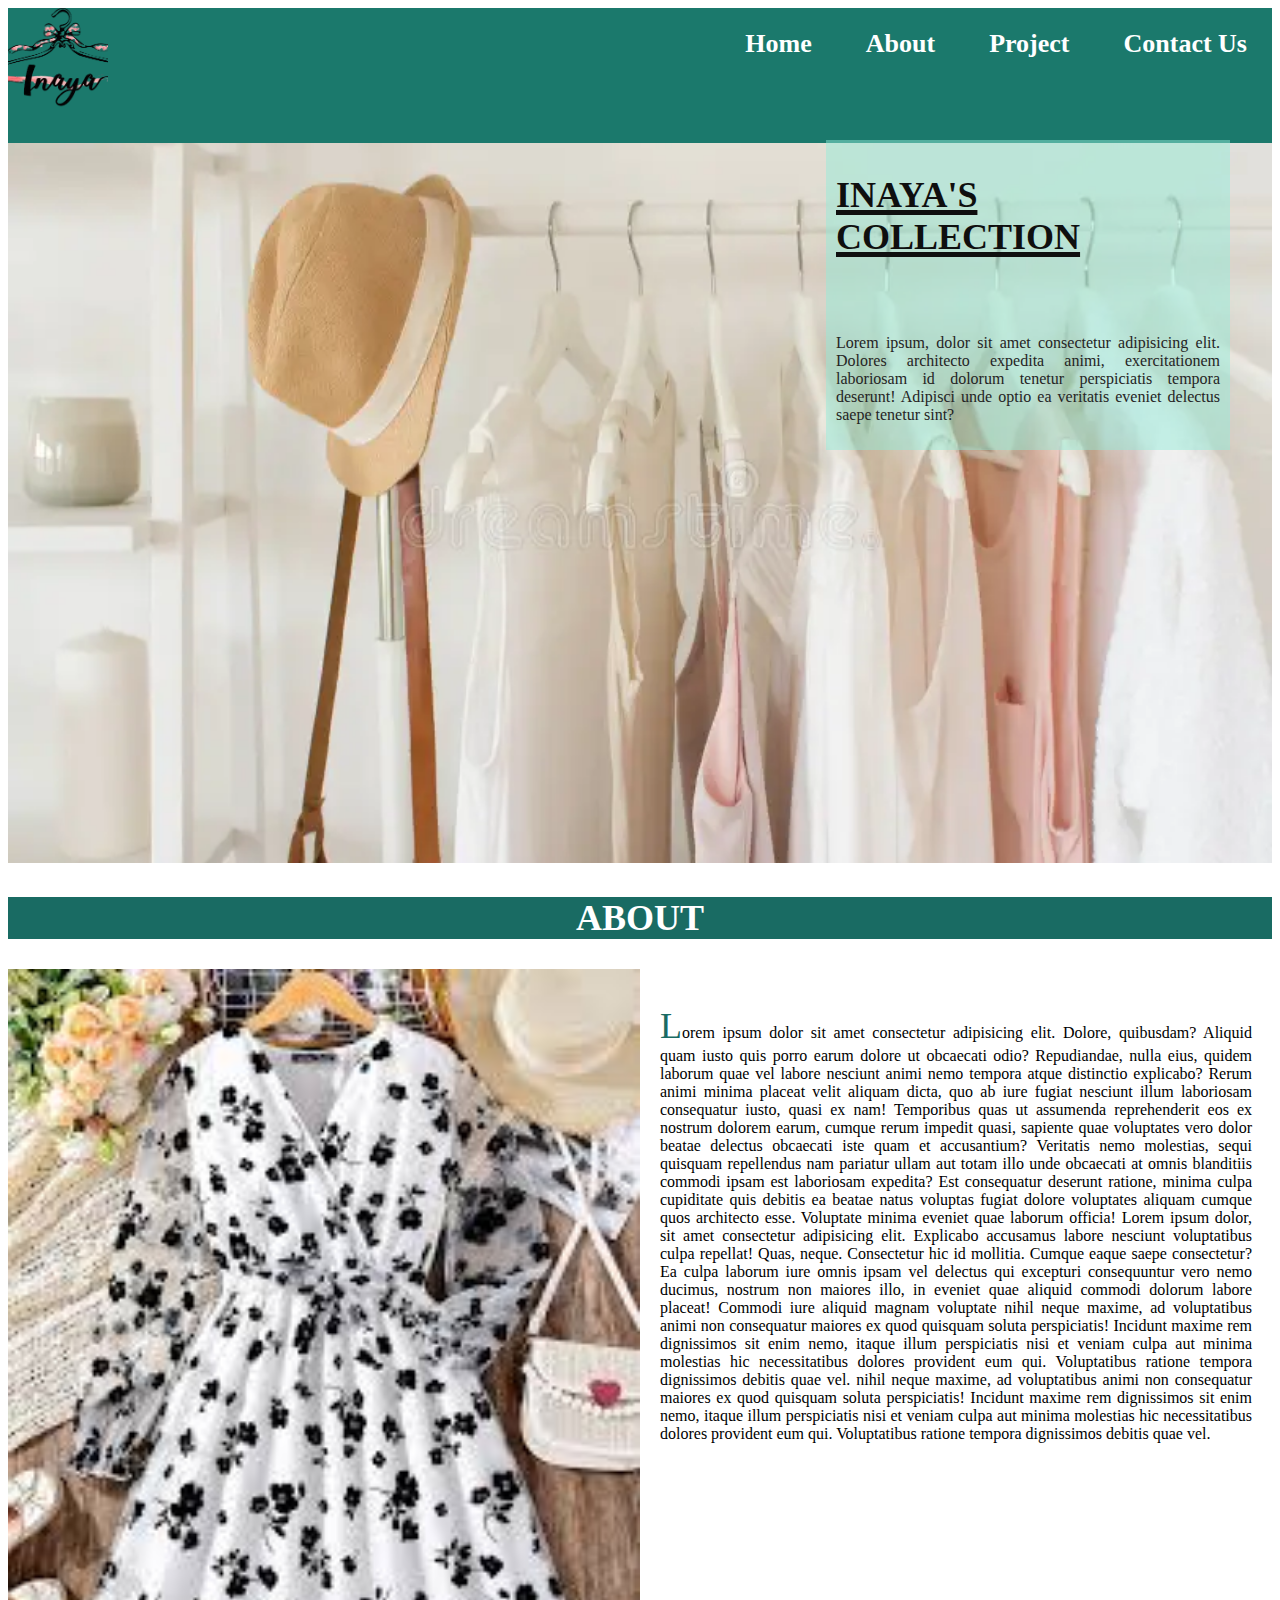
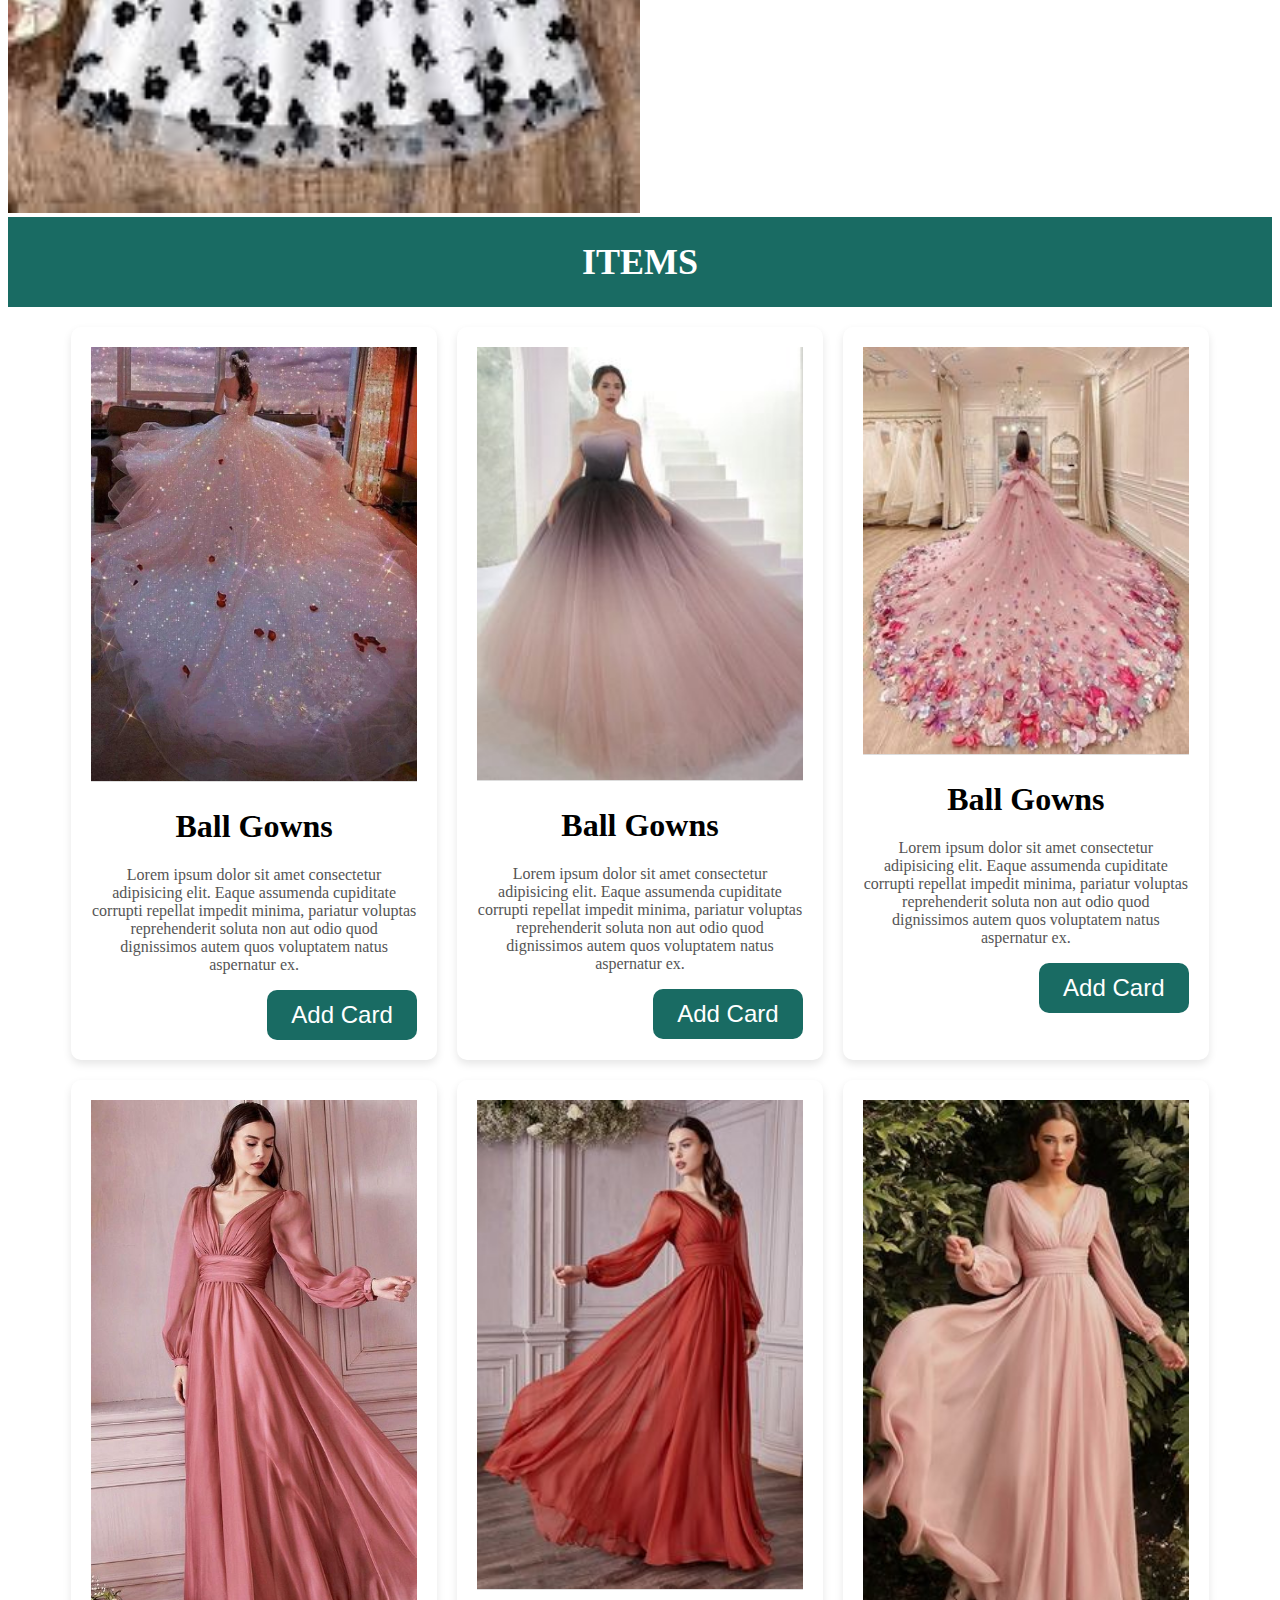
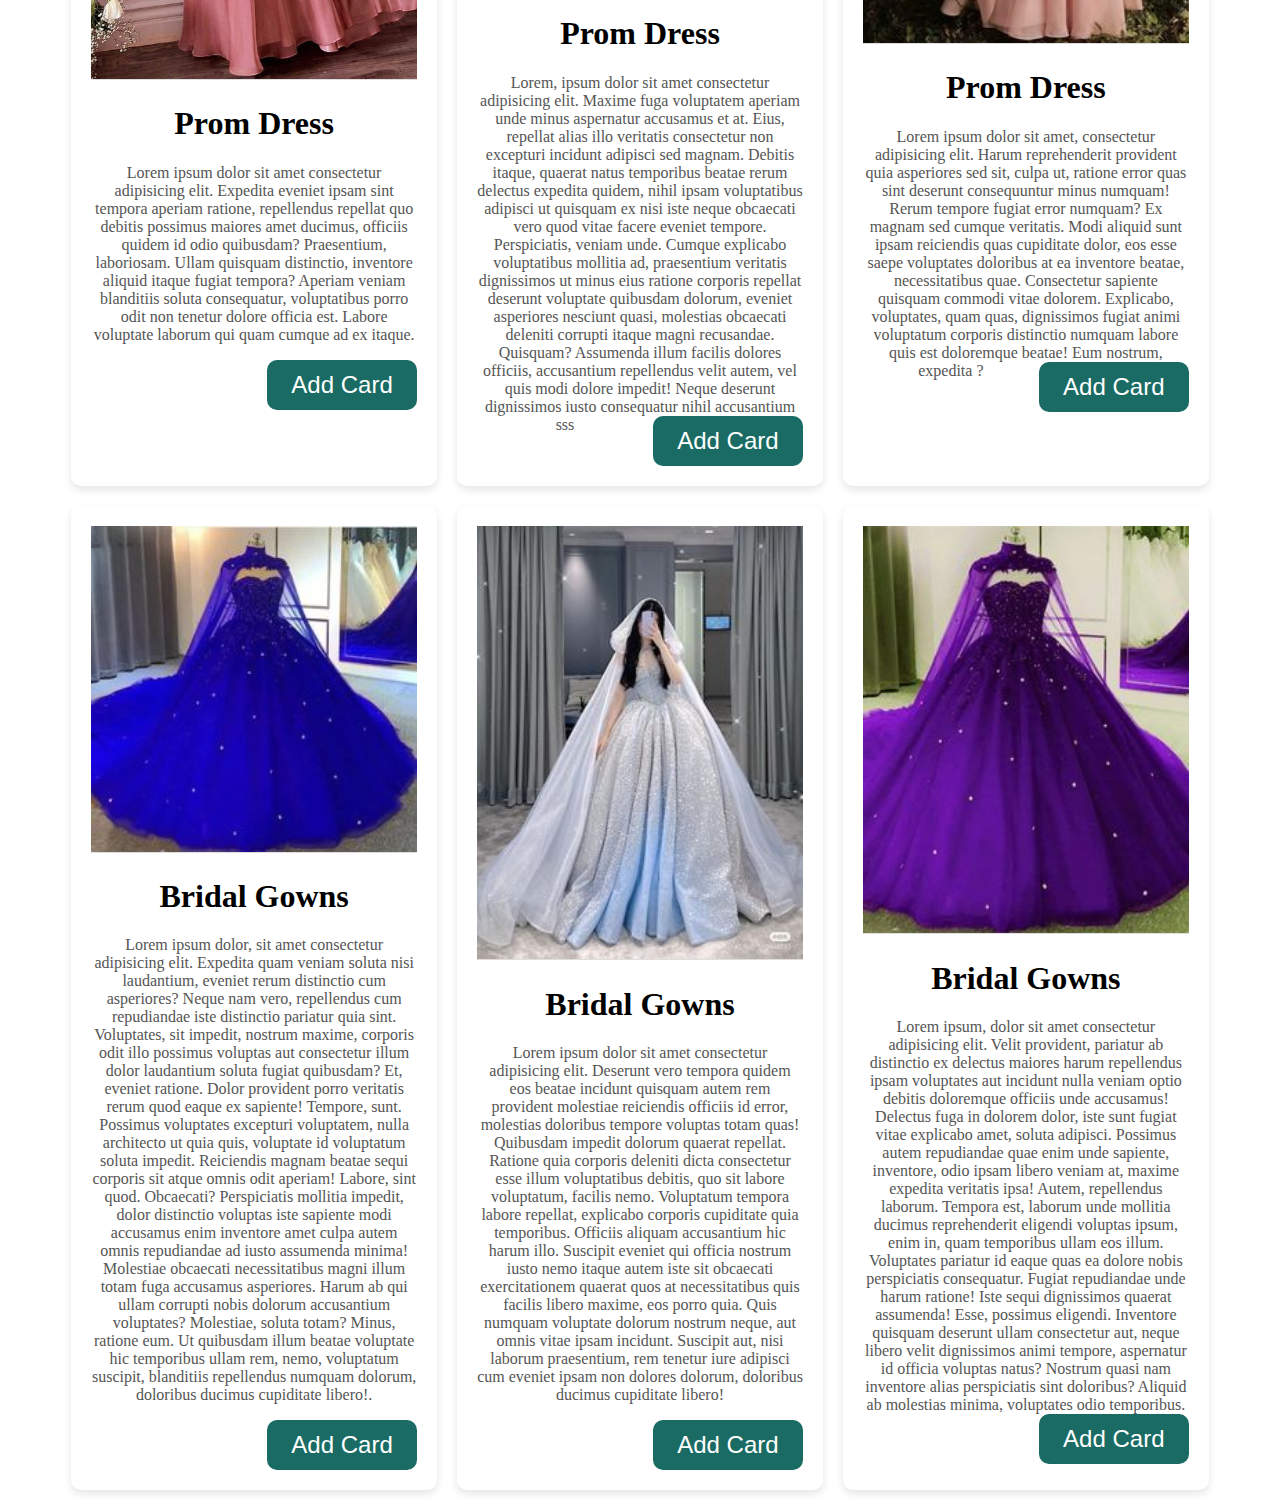
<file: index.html>
<!DOCTYPE html>
<html lang="en">
<head>
    <meta charset="UTF-8">
    <meta name="viewport" content="width=device-width, initial-scale=1.0">
    <title>Inaya's  Website</title>
    <link rel="stylesheet" href="style.css">

</head>
<body>
    <nav class="header">
    <img src="./img/logo-removebg-preview.png" alt="logo" width="400">
<ul>
    <li>Home</li>
    <li>About</li>
    <li>Project</li>
    <li>Contact Us</li>
</ul>   
</nav>


<img src="./img/fashion-clothes-concept-female-blouses-t-shirts-dresses-hanger-white-background-blog-website-social-media-158685437.webp" alt="" id="xyz">

<div id="text">
    <h1>Inaya's Collection</h1>
    <br>
    <br>
    <p>
        Lorem ipsum, dolor sit amet consectetur adipisicing elit. Dolores
        architecto expedita animi, exercitationem laboriosam id dolorum
        tenetur perspiciatis tempora deserunt! Adipisci unde optio ea
        veritatis eveniet delectus saepe tenetur sint?
      
   </p>
</div>

<h2 id="about">About</h2>
<div id="about-section">
    <div id="left">
      <img src="./img/download (1).jpeg" alt="">
    </div>
    <div id="right">
      <p>
        Lorem ipsum dolor sit amet consectetur adipisicing elit. Dolore,
        quibusdam? Aliquid quam iusto quis porro earum dolore ut obcaecati
        odio? Repudiandae, nulla eius, quidem laborum quae vel labore nesciunt
        animi nemo tempora atque distinctio explicabo? Rerum animi minima
        placeat velit aliquam dicta, quo ab iure fugiat nesciunt illum
        laboriosam consequatur iusto, quasi ex nam! Temporibus quas ut
        assumenda reprehenderit eos ex nostrum dolorem earum, cumque rerum
        impedit quasi, sapiente quae voluptates vero dolor beatae delectus
        obcaecati iste quam et accusantium? Veritatis nemo molestias, sequi
        quisquam repellendus nam pariatur ullam aut totam illo unde obcaecati
        at omnis blanditiis commodi ipsam est laboriosam expedita? Est
        consequatur deserunt ratione, minima culpa cupiditate quis debitis ea
        beatae natus voluptas fugiat dolore voluptates aliquam cumque quos
        architecto esse. Voluptate minima eveniet quae laborum officia! Lorem
        ipsum dolor, sit amet consectetur adipisicing elit. Explicabo
        accusamus labore nesciunt voluptatibus culpa repellat! Quas, neque.
        Consectetur hic id mollitia. Cumque eaque saepe consectetur? Ea culpa
        laborum iure omnis ipsam vel delectus qui excepturi consequuntur vero
        nemo ducimus, nostrum non maiores illo, in eveniet quae aliquid
        commodi dolorum labore placeat! Commodi iure aliquid magnam voluptate
        nihil neque maxime, ad voluptatibus animi non consequatur maiores ex
        quod quisquam soluta perspiciatis! Incidunt maxime rem dignissimos sit
        enim nemo, itaque illum perspiciatis nisi et veniam culpa aut minima
        molestias hic necessitatibus dolores provident eum qui. Voluptatibus
        ratione tempora dignissimos debitis quae vel. nihil neque maxime, ad
        voluptatibus animi non consequatur maiores ex quod quisquam soluta
        perspiciatis! Incidunt maxime rem dignissimos sit enim nemo, itaque
        illum perspiciatis nisi et veniam culpa aut minima molestias hic
        necessitatibus dolores provident eum qui. Voluptatibus ratione tempora
        dignissimos debitis quae vel.
      </p>
    </div>
  </div>
  <div id="items">
    <h1>ITEMS</h1>
  </div>
    <div class="container">
      <div class="card">
          <img src="./img/download.jpeg" alt="">
          <h1>Ball Gowns</h1>
          <p>Lorem ipsum dolor sit amet consectetur adipisicing elit. Eaque assumenda cupiditate corrupti repellat impedit minima, pariatur voluptas reprehenderit soluta non aut odio quod dignissimos autem quos voluptatem natus aspernatur ex.</p>
          <a href="./form.html">
            <button>Add Card</button>
            
          </a>
          </a>
      </div>
      <div class="card">
          <img src="./img/ae2ecab675c8c81f94e3809be989c086.jpg" alt="Card Image">
          <h1>Ball Gowns</h1>
          <p>Lorem ipsum dolor sit amet consectetur adipisicing elit. Eaque assumenda cupiditate corrupti repellat impedit minima, pariatur voluptas reprehenderit soluta non aut odio quod dignissimos autem quos voluptatem natus aspernatur ex.</p>
          <a href="./form.html">
            <button>Add Card</button>
           
          </a>
          </a>
      </div>
      <div class="card">
          <img src="./img/2e1caaedb82112736bbe9eaa986594fb.jpg" alt="Card Image">
          <h1>Ball Gowns</h1>
          <p>Lorem ipsum dolor sit amet consectetur adipisicing elit. Eaque assumenda cupiditate corrupti repellat impedit minima, pariatur voluptas reprehenderit soluta non aut odio quod dignissimos autem quos voluptatem natus aspernatur ex.</p>
          <a href="./form.html">
            <button>Add Card</button>
           
          </a>
          </a>
      </div>
      <div class="card">
          <img src="./img/prm dress 1.jpg" alt="Card Image">
          <h1>Prom Dress</h1>
          <p>Lorem ipsum dolor sit amet consectetur adipisicing elit. Expedita eveniet ipsam sint tempora aperiam ratione, repellendus repellat quo debitis possimus maiores amet ducimus, officiis quidem id odio quibusdam? Praesentium, laboriosam.
          Ullam quisquam distinctio, inventore aliquid itaque fugiat tempora? Aperiam veniam blanditiis soluta consequatur, voluptatibus porro odit non tenetur dolore officia est. Labore voluptate laborum qui quam cumque ad ex itaque.</p>
          <a href="./form.html">
            <button>Add Card</button>
            
          </a>
          </a>
          </a>
      </div>
      <div class="card">
          <img src="img/f98fd6b7c39c3967e2bdb97918ef901a.jpg" alt="Card Image">
          <h1>Prom Dress</h1>
          <p>Lorem, ipsum dolor sit amet consectetur adipisicing elit. Maxime fuga voluptatem aperiam unde minus aspernatur accusamus et at. Eius, repellat alias illo veritatis consectetur non excepturi incidunt adipisci sed magnam.
          Debitis itaque, quaerat natus temporibus beatae rerum delectus expedita quidem, nihil ipsam voluptatibus adipisci ut quisquam ex nisi iste neque obcaecati vero quod vitae facere eveniet tempore. Perspiciatis, veniam unde.
          Cumque explicabo voluptatibus mollitia ad, praesentium veritatis dignissimos ut minus eius ratione corporis repellat deserunt voluptate quibusdam dolorum, eveniet asperiores nesciunt quasi, molestias obcaecati deleniti corrupti itaque magni recusandae. Quisquam?
          Assumenda illum facilis dolores officiis, accusantium repellendus velit autem, vel quis modi dolore impedit! Neque deserunt dignissimos iusto consequatur nihil accusantium sss
            <button>Add Card</button>
            
          </a>
          </a>
      </div>
      <div class="card">
          <img src="./img/75b9af88c0f4a0a929072ad0880dc73f.jpg" alt="Card Image">
          <h1>Prom Dress</h1>
          <p>Lorem ipsum dolor sit amet, consectetur adipisicing elit. Harum reprehenderit provident quia asperiores sed sit, culpa ut, ratione error quas sint deserunt consequuntur minus numquam! Rerum tempore fugiat error numquam?
          Ex magnam sed cumque veritatis. Modi aliquid sunt ipsam reiciendis quas cupiditate dolor, eos esse saepe voluptates doloribus at ea inventore beatae, necessitatibus quae. Consectetur sapiente quisquam commodi vitae dolorem.
          Explicabo, voluptates, quam quas, dignissimos fugiat animi voluptatum corporis distinctio numquam labore quis est doloremque beatae! Eum nostrum, expedita ?


          <a href="./form.html">
            <button>Add Card</button>
           
          </a>
          </a>
      </div>
      <div class="card">
          <img src="./img/bd 1.jpg" alt="Card Image">
          <h1>Bridal Gowns</h1>
          <p>Lorem ipsum dolor, sit amet consectetur adipisicing elit. Expedita quam veniam soluta nisi laudantium, eveniet rerum distinctio cum asperiores? Neque nam vero, repellendus cum repudiandae iste distinctio pariatur quia sint.
          Voluptates, sit impedit, nostrum maxime, corporis odit illo possimus voluptas aut consectetur illum dolor laudantium soluta fugiat quibusdam? Et, eveniet ratione. Dolor provident porro veritatis rerum quod eaque ex sapiente!
          Tempore, sunt. Possimus voluptates excepturi voluptatem, nulla architecto ut quia quis, voluptate id voluptatum soluta impedit. Reiciendis magnam beatae sequi corporis sit atque omnis odit aperiam! Labore, sint quod. Obcaecati?
          Perspiciatis mollitia impedit, dolor distinctio voluptas iste sapiente modi accusamus enim inventore amet culpa autem omnis repudiandae ad iusto assumenda minima! Molestiae obcaecati necessitatibus magni illum totam fuga accusamus asperiores.
          Harum ab qui ullam corrupti nobis dolorum accusantium voluptates? Molestiae, soluta totam? Minus, ratione eum. Ut quibusdam illum beatae voluptate hic temporibus ullam rem, nemo, voluptatum suscipit, blanditiis repellendus numquam dolorum, doloribus ducimus cupiditate libero!.</p>
          <a href="./form.html">
            <button>Add Card</button>
            
        
          </a>
      </div>
      <div class="card">
          <img src="./img/bd2.jpg" alt="Card Image">
          <h1>Bridal Gowns</h1>
          <p>Lorem ipsum dolor sit amet consectetur adipisicing elit. Deserunt vero tempora quidem eos beatae incidunt quisquam autem rem provident molestiae reiciendis officiis id error, molestias doloribus tempore voluptas totam quas!
          Quibusdam impedit dolorum quaerat repellat. Ratione quia corporis deleniti dicta consectetur esse illum voluptatibus debitis, quo sit labore voluptatum, facilis nemo. Voluptatum tempora labore repellat, explicabo corporis cupiditate quia temporibus.
          Officiis aliquam accusantium hic harum illo. Suscipit eveniet qui officia nostrum iusto nemo itaque autem iste sit obcaecati exercitationem quaerat quos at necessitatibus quis facilis libero maxime, eos porro quia.
          Quis numquam voluptate dolorum nostrum neque, aut omnis vitae ipsam incidunt. Suscipit aut, nisi laborum praesentium, rem tenetur iure adipisci cum eveniet ipsam non dolores dolorum, doloribus ducimus cupiditate libero!</p>
          <a href="./form.html">
            <button>Add Card</button>
            
        
          </a>
            
      </div>
      <div class="card">
          <img src="./img/bd3.jpg" alt="Card Image">
          <h1>Bridal Gowns</h1>
          <p>Lorem ipsum, dolor sit amet consectetur adipisicing elit. Velit provident, pariatur ab distinctio ex delectus maiores harum repellendus ipsam voluptates aut incidunt nulla veniam optio debitis doloremque officiis unde accusamus!
          Delectus fuga in dolorem dolor, iste sunt fugiat vitae explicabo amet, soluta adipisci. Possimus autem repudiandae quae enim unde sapiente, inventore, odio ipsam libero veniam at, maxime expedita veritatis ipsa!
          Autem, repellendus laborum. Tempora est, laborum unde mollitia ducimus reprehenderit eligendi voluptas ipsum, enim in, quam temporibus ullam eos illum. Voluptates pariatur id eaque quas ea dolore nobis perspiciatis consequatur.
          Fugiat repudiandae unde harum ratione! Iste sequi dignissimos quaerat assumenda! Esse, possimus eligendi. Inventore quisquam deserunt ullam consectetur aut, neque libero velit dignissimos animi tempore, aspernatur id officia voluptas natus?
          Nostrum quasi nam inventore alias perspiciatis sint doloribus? Aliquid ab molestias minima, voluptates odio temporibus. 
          
          <a href="./form.html">
            <button>Add Card</button>
</file>
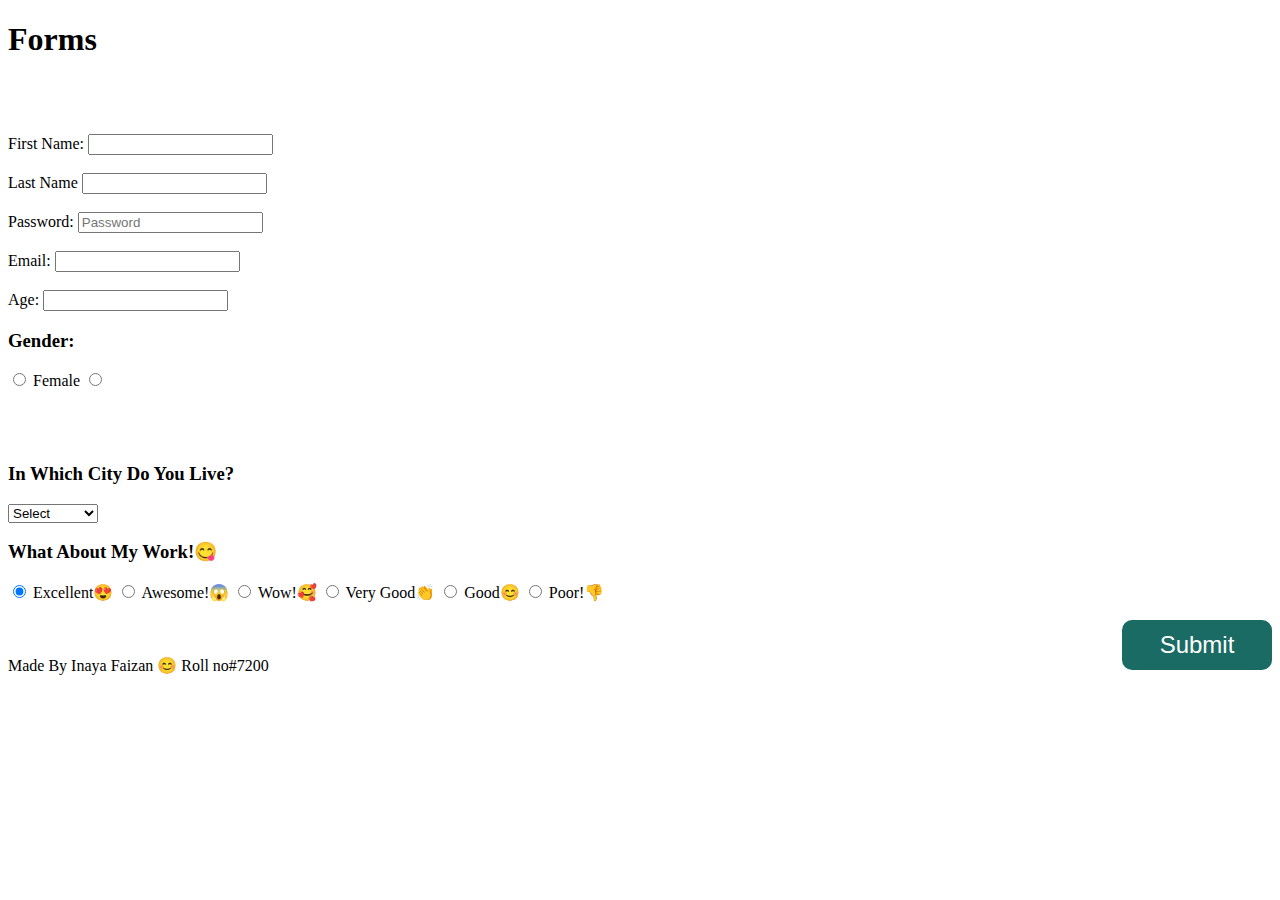
<file: form.html>
<!DOCTYPE html>
<html lang="en">
<head>
    <meta charset="UTF-8">
    <meta name="viewport" content="width=device-width, initial-scale=1.0">
    <title>Forms</title>
    <link rel="stylesheet" href="style.css">
</head>
<body>
<h1>Forms</h1>

   
    <br>
    <br>
    <br>

    <form action="./submit index.html"  method="get"  target="_blank"   novalidate>
    <label for= "fName">First Name:</label>
    <input type="text" id="fName" required> 
<br>
<br>

    <label for="lname">Last Name</label>
        <input type="text" id="lname" required> 
<br>
<br>

<label for="pass">Password:</label>
        <input type="password" id="pass" tabindex="0" placeholder="Password" value="" autocomplete="current-password" aria-label="Password">
    
<br>
<br>
<label for="email">Email:</label>
    <input type="email" name="email">

<br>
<br>
<label for="age">Age:</label>
    <input type="number" id="age">

<h3>Gender:</h3>
<input type="radio" name="genre" value="Female"
 checked="checked" /> Female
 <input type="radio" name="genre" value="Male" />



<br>
<br>

     <br>
     <br>
     
     
     



    <h3>In Which City Do You Live?</h3>
<select name="City">
<option value  disabled  selected="Select">Select</option>
 <option value="Karachi">Karachi</option>
 <option value="Lahore">Lahore</option>
 <option value="Faisalabad">Faisalabad</option>
 <option value="Multan">Multan</option>
 <option value="Hyderabad">Hyderabad</option>
 <option value="Quetta">Quetta</option>
 <option value="Rawalpindi">Rawalpindi</option>
 <option value="Islamabad">Islamabad</option>
 <option value="Sukhur">Sukhur</option>
 <option value="Gujranwala">Gujranwala</option>
 </select>





<h3>What About My Work!😋</h3>

<input type="radio" name="genre" value="Excellent"
 checked="checked" /> Excellent😍
 <input type="radio" name="genre" value="Awesome" />
Awesome!😱
 <input type="radio" name="genre" value="Wow" /> 
Wow!🥰
 <input type="radio" name="genre" value="Very Good" /> 
Very Good👏

<input type="radio" name="genre" value="Good" /> 
Good😊
<input type="radio" name="genre" value="Poor" /> 
Poor!👎

<br>
<br>

<a href="./submit index.html">
    <button>Submit</button>
</a>


<br>
<br>



</form>

Made By Inaya Faizan 😊    Roll no#7200


     
     
       



</body>
</html>
</file>
<file: style.css>
nav{
        
background-color: rgb(27, 121, 108);
height:15vh ;
position: relative;


    }
    nav >img{
width: 100px; 
height:100px ;
vertical-align: middle;
size: 100000px; 


    }

nav > ul{
    color:white ;
 float: right;
margin: right 70px; 
margin: top 35px;

font-family: "Playwrite HR", Agbalumo;
}

li{
    display: inline-block;
    padding: 5px 25px;
    color: white;
    font-weight: bold;
    font-size: 26px;  
   

}

li:hover {
        color:rgb(7, 7, 7);
        text-decoration: underline;
        text-decoration-color: white;
        text-decoration-thickness: 10%;
        cursor: pointer;
}
     #xyz{
        width: 100%;
        height: 80vh;
        object-fit: cover;
     }

     #text {
        background-color: #91ecd979;
        width: 30%;
        position: absolute;
        top: 140px;
        right: 50px;
        padding: 10px;
      }
      #text > h1 {
        font-family: "Playwrite HR", cursive;
        font-size: 36px;
        text-transform: uppercase;
        color: #0f0f0f;
        text-decoration: underline;
        text-decoration-thickness: 5px;
      }
      #text > p {
        color: #252424;
        text-align: justify;
      } 

      #slider {
        position: relative;
        /* margin-top: 50px; */
      }

      #about-section {
        width: 100%;
      }
      #about-section > #left {
        width: 50%;
        float: left;
      }
      #left > img {
        width: 100%;
      }
      #right {
        width: 50%;
        float: right;
        padding: 20px;
        box-sizing: border-box;
      }
      #right >p:first-letter{
        color: #196b63;
        font-size: 36px;
        font-family: "Playwrite HR", cursive;
      }
      #right > p {
        text-align: justify;
        
      }
      #items {
        clear: both;
        width: 100%;
        text-align: center;
       
       display: inline-block;

      }
     #card > h1 {
        background-color: #196b63;
        font-size: 36px;
        color: #ffffff;
        text-transform: uppercase;
        font-weight: bolder;
      }
      #items > #item {
        width: 30%;
        border: 2px solid #ffffff;
        padding: 5px;
        float: left;
        margin-left: 25px;
      }
      #card:hover {
        box-shadow: 10px 5px 5px #000;
      }

      #card > img {
        width: 100%;
      }
      #item > p {
        text-align: justify;
      }
      button {
        background-color: #196b63;
        font-size: 24px;
        border-radius: 10px;
        color: white;
        float: right;
        border: none;
        width: 150px;
        height: 50px;
      }
      button:hover{
        color: #196b63;
        background-color: rgb(199, 199, 201);
        cursor: pointer;
        font-weight: bold;
      }
      #about{
        background-color: #196b63;
        text-align: center;
      }
      #about{

      
      background-color: #196b63;
      font-size: 36px;
      color: #ffffff;
      text-transform: uppercase;
      font-weight: bolder;
      }
     

/* Container for the grid */
.container {
  display: grid;
  grid-template-columns: repeat(3, 1fr); /* Three columns */
  gap: 20px; /* Space between cards */
  width: 90%;
  max-width: 1200px;
  margin: 20px auto; /* Center the grid */
}

/* Style for each card */
.card {
  background: white;
  border-radius: 10px;
  box-shadow: 0 4px 8px rgba(0,0,0,0.1);
  overflow: hidden;
  text-align: center;
  padding: 20px;
}

/* Image inside card */
.card img {
  width: 100%;
  height: auto;
  border-bottom: 1px solid #ddd;
  justify-content: space-between
  flex-direction: column
  display: flex 
}

/* Title inside card */
.card h3 {
  margin: 15px 0;
  font-size: 1.2em;
}

/* Description inside card */
.card p {
  color: #555;
}
#items > h1{
  background-color: #196b63;
  text-align: center;
  font-size: 36px;
  color: #ffffff;
  text-transform: uppercase;
  font-weight: bolder;
  background-weight
}
#items{
  background-color: #196b63;
  text-align: center;
}
#btn{
  background-color: #196b63;
  font - size: 24 px;
  border-radius:10 px;
  color: #ffffff;
  align:center ;
 }
</file>
